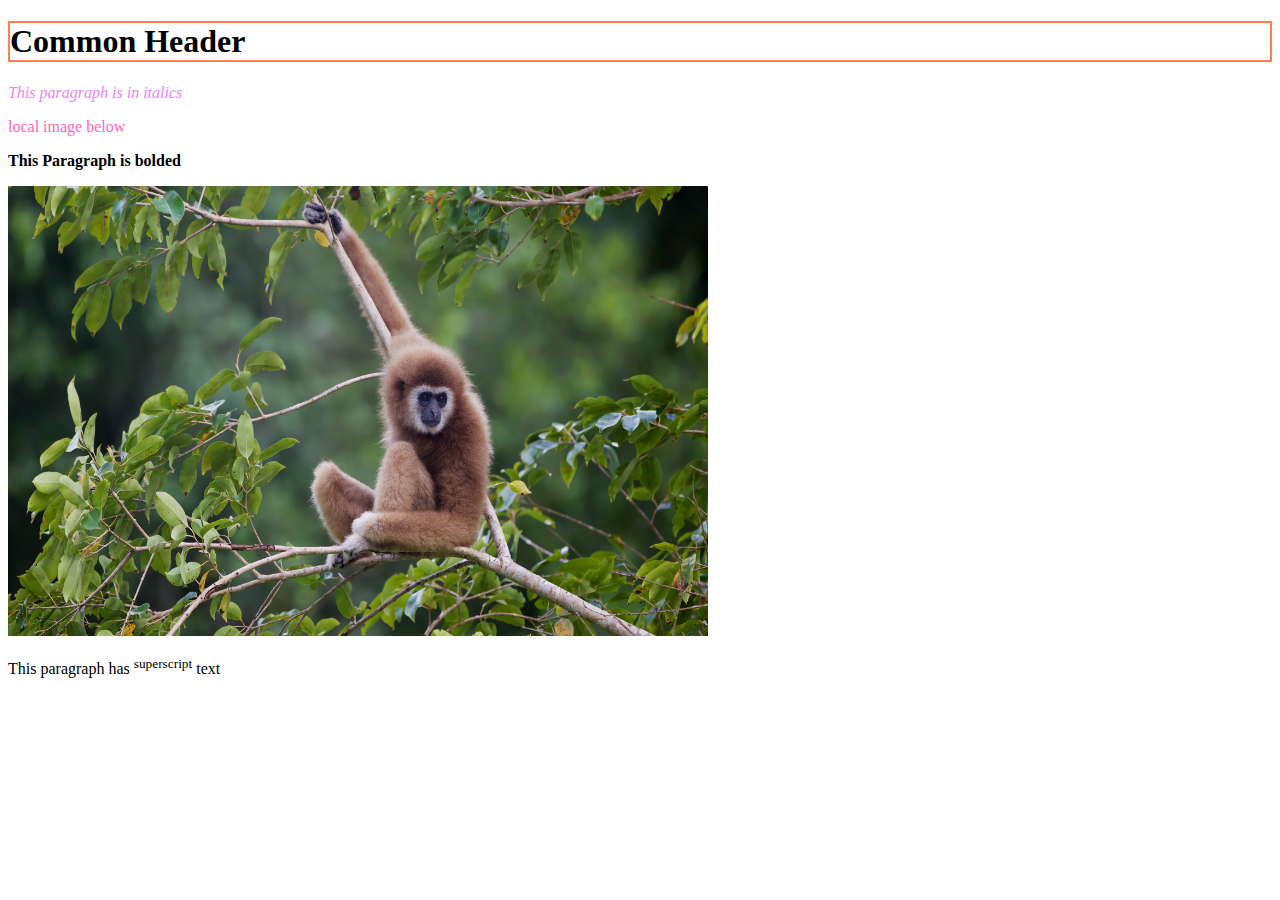
<file: index.html>
<!DOCTYPE html>
<html lang="en">
  <head>
    <title>Unit 2-04 Webpage</title>
  </head>
  <body>
    <h1 style="border:2px solid coral">Common Header</h1>
    <p style="color:Violet"><i>This paragraph is in italics</i></p>
    <p style="color:#ff68b9">local image below</p>
    <p><b>This Paragraph is bolded</b></p>
    <img src="./images/gibbon.jpg" alt="Image of Gibbon Ape" width="700" height="450">
    <p>This paragraph  has <sup>superscript</sup> text</p>
  </body>
</html>
</file>
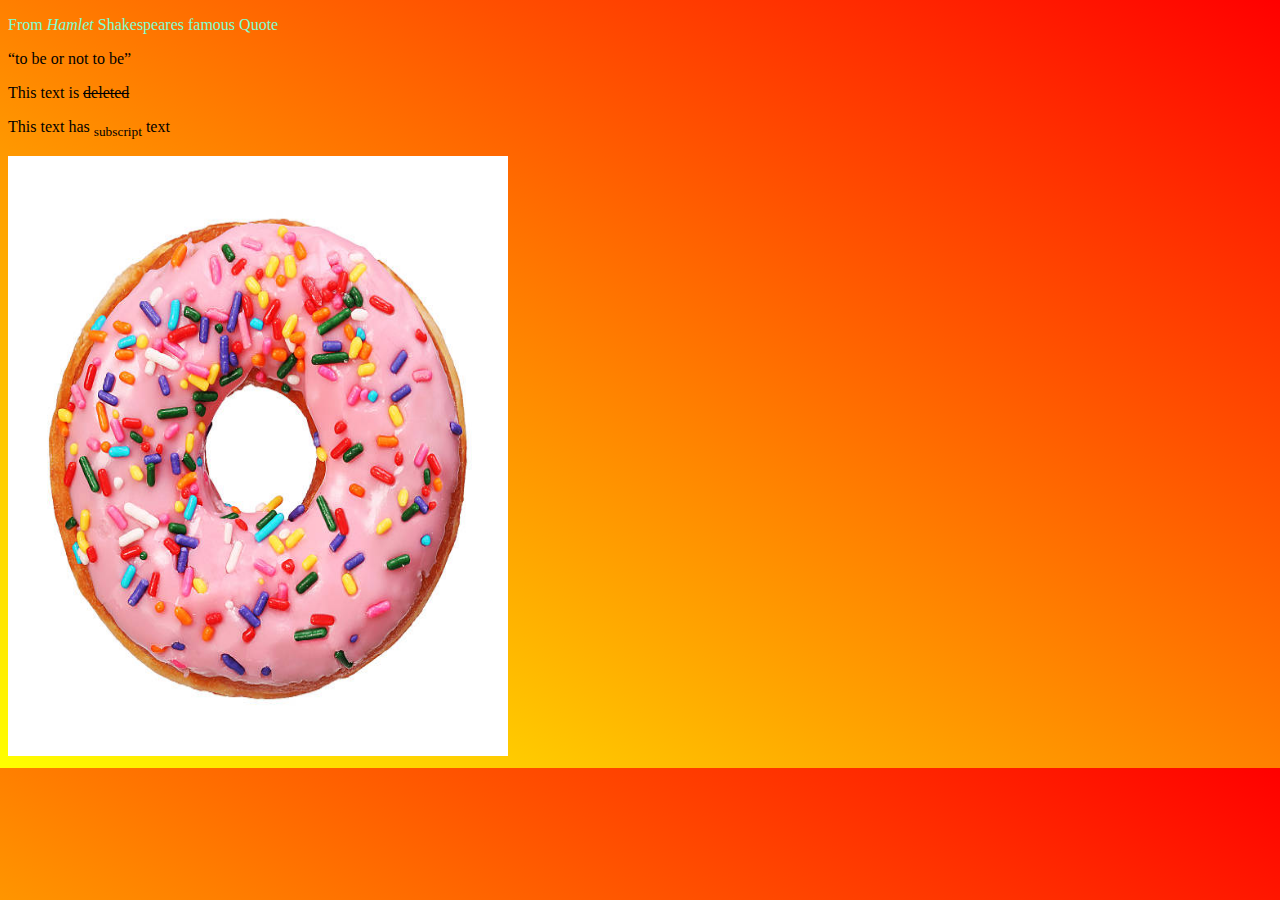
<file: index2.html>
<!DOCTYPE html>
<html lang="en">
 <head>
   <meta charset="UTF-8">
   <meta name="viewport" content="width=device-width, initial-scale=1.0">
   <title>Unit 2-04 Webpage</title>
   <link rel="stylesheet" href="style.css"> 
 </head>
  <body>
   <p style="color:aquamarine;">From <cite>Hamlet</cite> Shakespeares famous Quote</p>
   <q>to be or not to be</q>
   <p>This text is <del>deleted</del></p>
   <p>This text has <sub>subscript</sub> text</p>
   <img src="./images/Donut.jpg" alt="Pink Frosted Sprinkle Donut" width="500" height="600">
  </body>
</html>
</file>
<file: style.css>
body{
  background-image: linear-gradient(to bottom left, red,yellow)
  }
</file>
